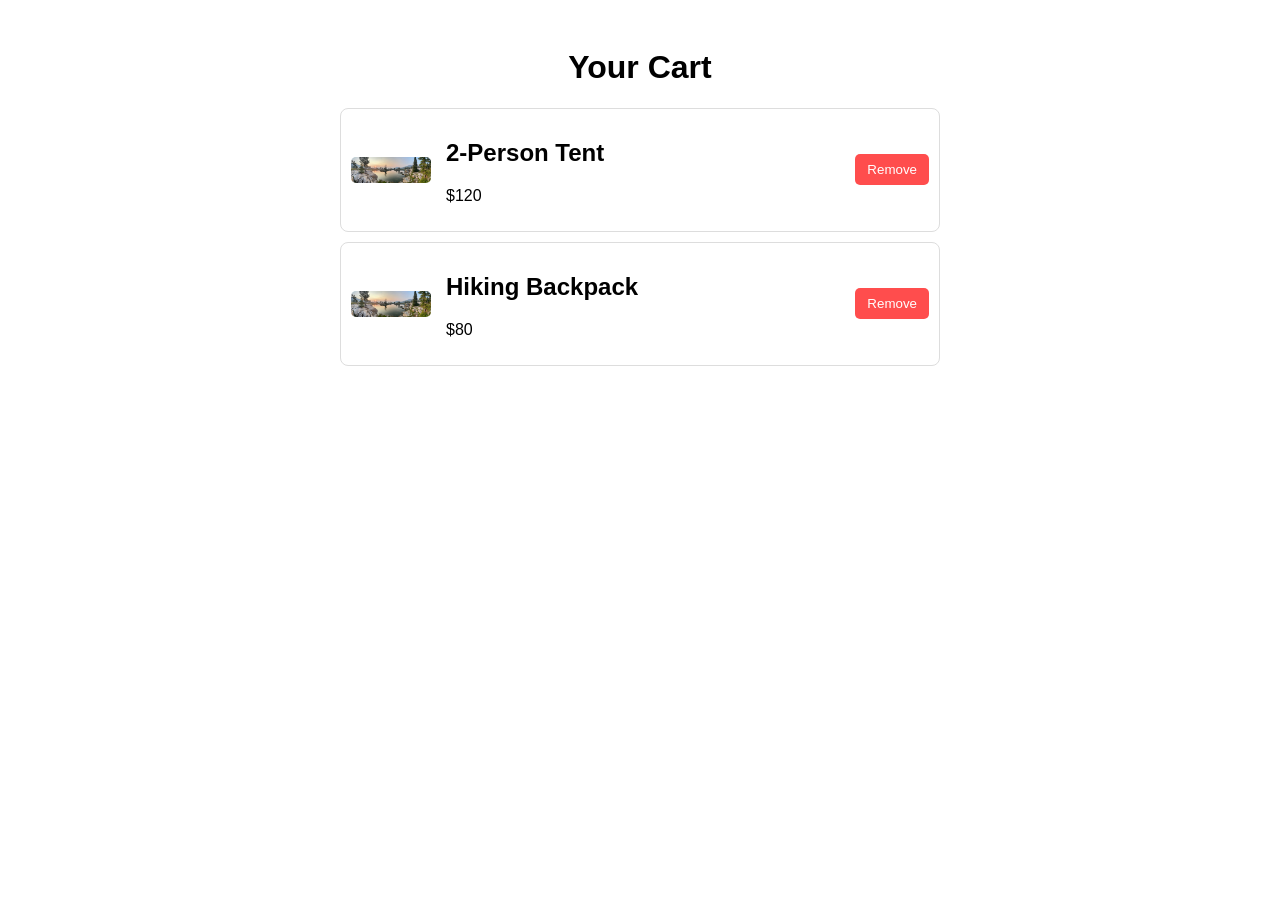
<file: src/cart/cart.html>
<!DOCTYPE html>
<html lang="en">

<head>
    <meta charset="UTF-8">
    <title>Cart</title>
    <link rel="stylesheet" href="styles/cart.css">
</head>

<body>

    <h1>Your Cart</h1>

    <div class="cart-container">

        <!-- Example Cart Item -->
        <div class="cart-item">
            <img src="../images/banner.jpg" alt="Tent">

            <div class="item-details">
                <h2>2-Person Tent</h2>
                <p>$120</p>
            </div>

            <button class="remove-btn">Remove</button>
        </div>

        <!-- Another Item -->
        <div class="cart-item">
            <img src="../images/banner.jpg" alt="Backpack">

            <div class="item-details">
                <h2>Hiking Backpack</h2>
                <p>$80</p>
            </div>

            <button class="remove-btn">Remove</button>
        </div>

    </div>

</body>

</html>
</file>
<file: src/cart/styles/cart.css>
body {
  font-family: Arial, sans-serif;
  padding: 20px;
}

h1 {
  text-align: center;
}

.cart-container {
  max-width: 600px;
  margin: auto;
}

.cart-item {
  display: flex;
  align-items: center;
  justify-content: space-between;
  border: 1px solid #ddd;
  padding: 10px;
  margin-bottom: 10px;
  border-radius: 8px;
}

.cart-item img {
  width: 80px;
  height: auto;
  border-radius: 5px;
}

.item-details {
  flex: 1;
  margin-left: 15px;
}

.remove-btn {
  background-color: #ff4d4d;
  color: white;
  border: none;
  padding: 8px 12px;
  border-radius: 5px;
  cursor: pointer;
}

.remove-btn:hover {
  background-color: #cc0000;
}
</file>
